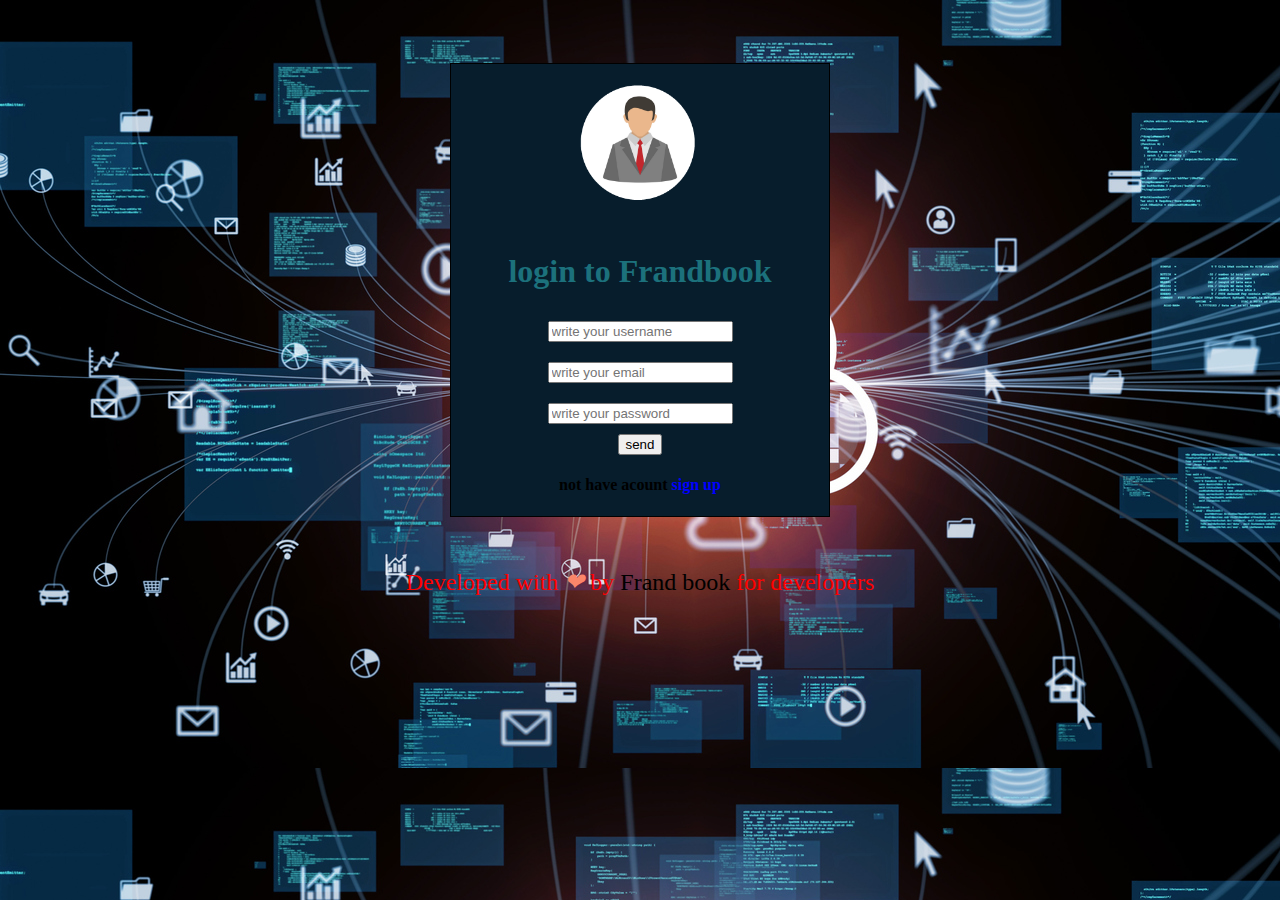
<file: index.html>
<!DOCTYPE html>
<html>
<head>
<link rel="stylesheet" href="style.css">
<meta charset="utf-8">
<title>login to Frandbook</title>


</head>
<body>
   <center> <form class="border" action="https://frandbook.github.io/Frandbook/" method="POST">
     <img class="image" src="user.png" alt="photo"><br>
     <h1>login to Frandbook</h1>
<input name="username" class="username" type="text"  placeholder="write your username"><br>
<input name="email" class="email" type="email" placeholder="write your email" ><br>
<input name="password" class="password" type="password" placeholder="write your password"><br>
      <input type="submit" value="send"</input>
 <h4 class="p1">not have acount   <a class="b" href="https://frandbook.github.io/signup-to-Frandbook/">sign up</a></h4>
 
</form>
<p class="p">ا</p>
    <small class="small">Developed with <i class="i" style="color: #fb866a;">❤</i> by <a class="link" href="" target="_blank">Frand book</a> for developers</small>
 </center>










































</body>
</html>
</file>
<file: style.css>
body{
    background-image: url("body.jpg");
}
.small{
    color:rgb(255, 0, 0);
    

    font-size: x-large;
    
}
.p1{
    color: black;
}
.p{
   visibility: hidden;
}
.b{
    color: blue;
}

.link{
    color: blue;
}
.border{
    margin-top: 5%;
    border: 1px black groove;
    background-color:rgb(07,29,44) ;
margin-left: 35%;
margin-right: 35%;
}
h1{
    color: rgb(28, 113, 124);
}
h4{
    color:rgb(28, 113, 124);
text-decoration: rgb(28, 113, 124);
}
a{
    text-decoration: rgb(28, 113, 124);
    color: red;
}
.username{
    margin-top: 10px;
margin-bottom: 10px;

}
.email{ 
    margin-top: 10px;
margin-bottom: 10px;

}
.password{
    margin-bottom: 10px;
    margin-top: 10px;
}
button{
    margin-bottom: 10px;
    margin-top: 10px;
  
}
.link{
    text-decoration: none;
    color: black;
}
.image{
    width: 40%;
    height: 40%;
}
@media screen and (max-width:500px){
    .border{
        margin-left: 15%;
        margin-right: 15%;
    }
}
@media screen and (min-width:501px) and (max-width:800px){
    .border{
        margin-left: 20%;
        margin-right: 20%;
    }
}
</file>
